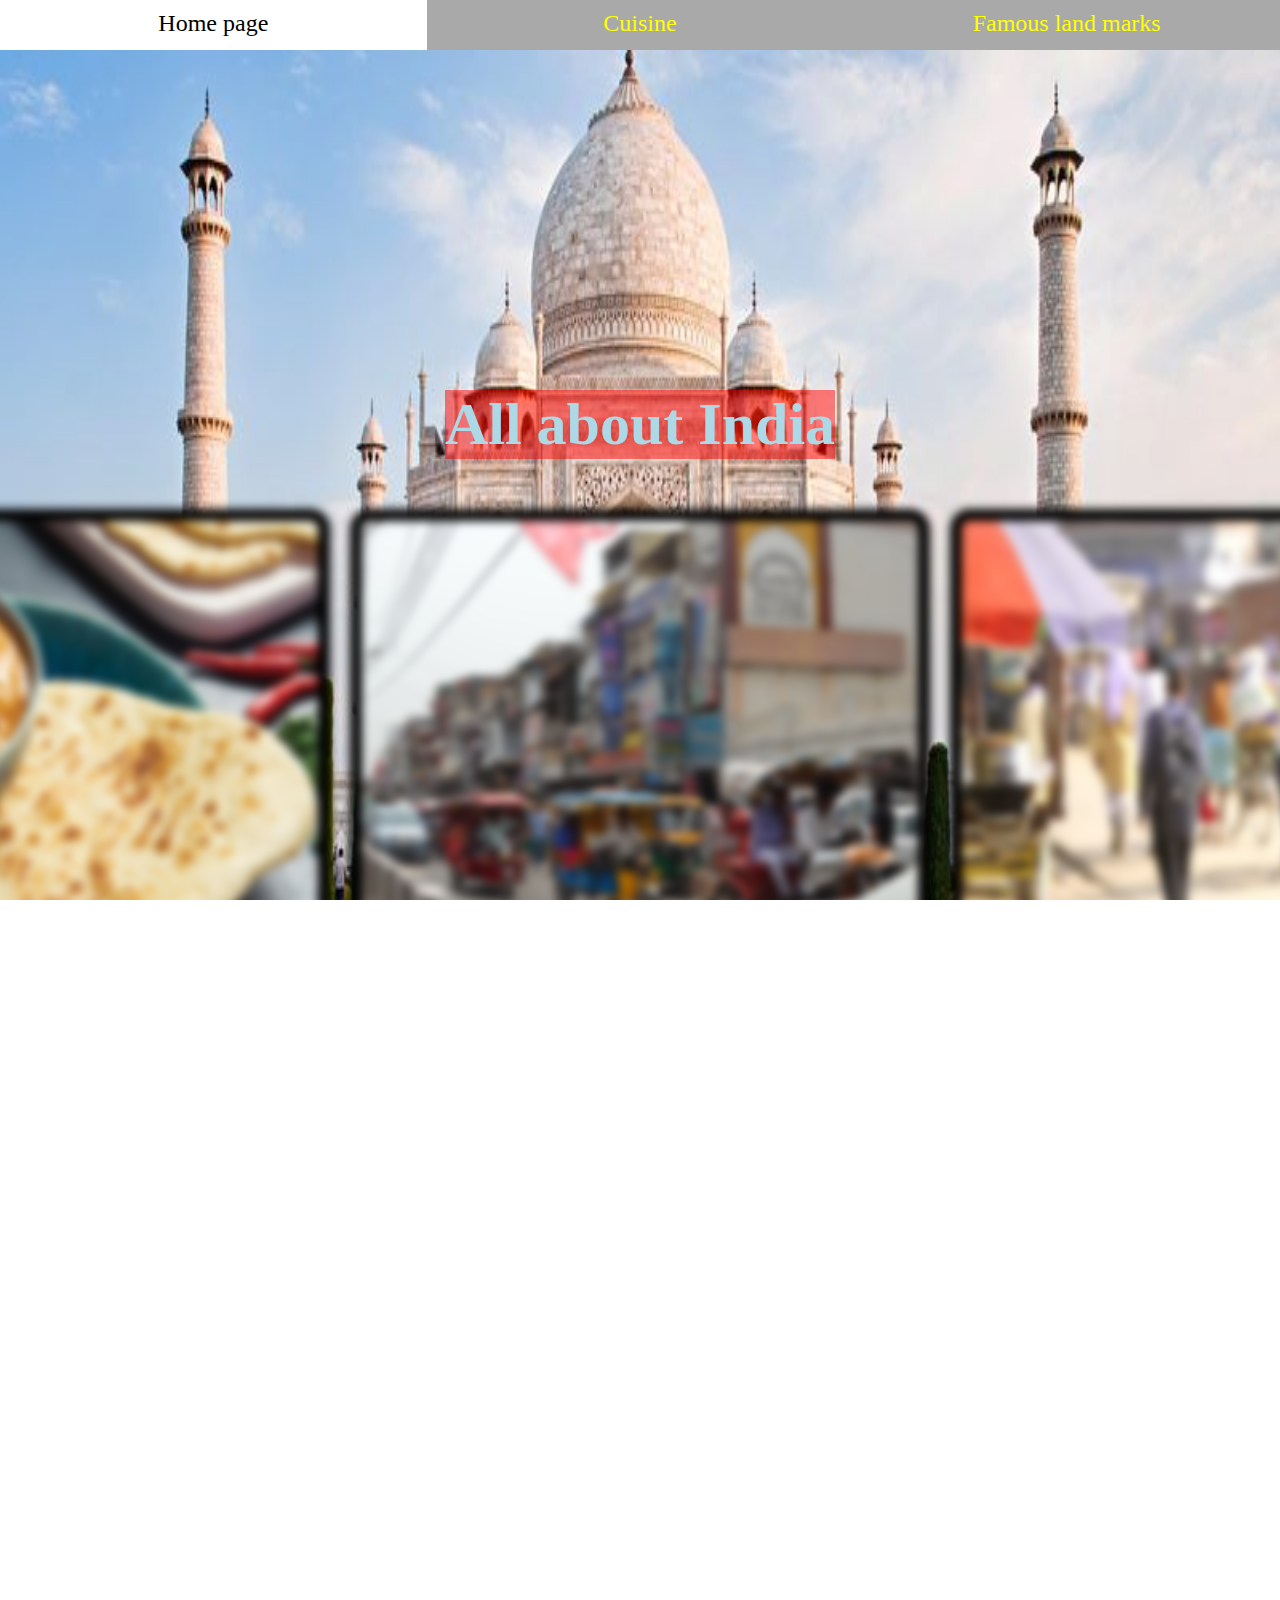
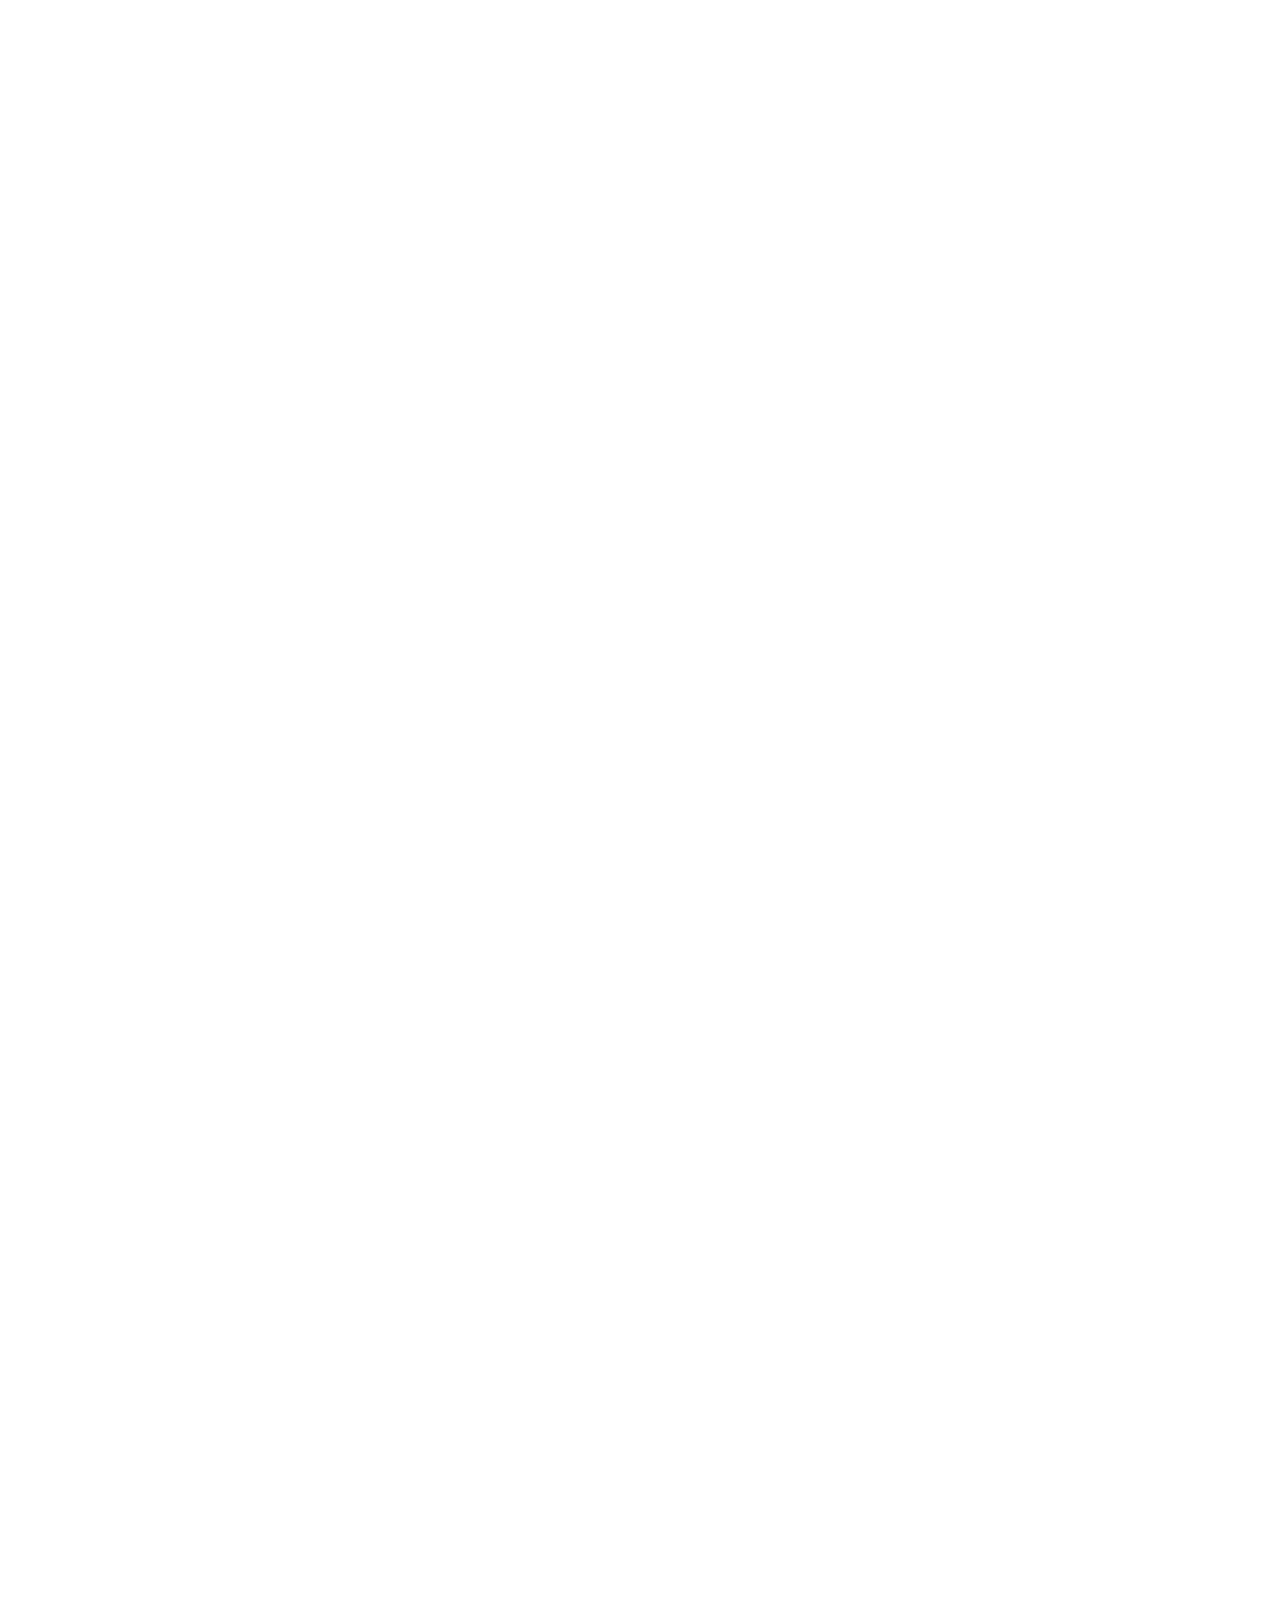
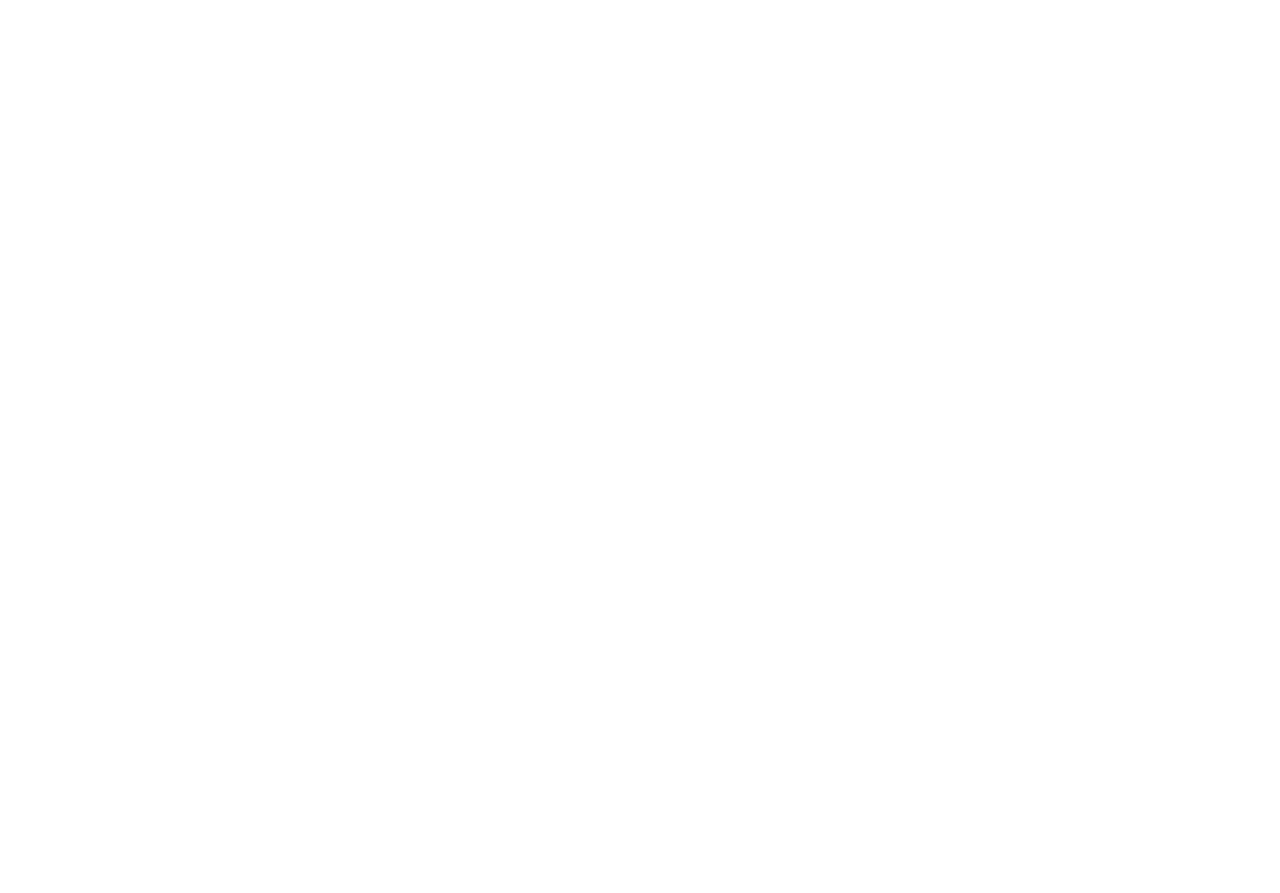
<file: index.html>
<!DOCTYPE html>
<html>
<head>
    <meta charset="utf-8">
    <meta name="viewport" content="width=device-width">
    <link href="style.css" rel="stylesheet" type="text/css">
    <title>All about India</title>
</head>


<body id="body1">
    <nav class="navbar">
        <a href="index.html">Home page</a>
        <a href="index2.html">Cuisine</a>
        <a href="index3.html">Famous land marks</a>
    </nav>

    <div class="backg">
        <h1 style="background-color: rgba(255,0,0,.5); color: lightblue">All about India</h1>
        <div id="bimages">
            <img id="backg1" style="border: 12px solid black;" src="images/naan.jpg">
            <img id="backg2" style="border: 12px solid black" src="images/streets.png">
            <img id="backg3" style="border: 12px solid black" src="images/walking.jpg">
        </div>
    </div>

    <div id="header1">
        <div id="hd1">
            <h1>Indian culture</h1>
        </div>
    </div>



    <div id="text1">
        <div id="p1">
            <p>
                Indian dance is a vibrant expression of culture, blending classical, folk, and contemporary styles. Classical dances like Bharatanatyam, Kathak, Odissi, and Kathakali are deeply rooted in spiritual traditions, often narrating stories from epics like the Ramayana and Mahabharata. Folk dances such as Bhangra from Punjab, Garba from Gujarat, and Yakshagana from Karnataka reflect regional customs and festive celebrations. Each dance form is distinguished by intricate movements, colorful costumes, and rhythmic music. In modern times, Bollywood dance has gained global popularity, blending traditional and Western styles into dynamic performances that captivate audiences worldwide.
            </p>
            <a style="color:blue; text-decoration: underline;" target="_blank" href="https://en.wikipedia.org/wiki/Dance_in_India">More info on dances!</a>
        </div>
        <div id="i1">
            <img src="images/DANCE.jpg">
        </div>
    </div>

    <div id="text2">
        <div id="p2">
            <p>
                India is a land of vibrant festivals, celebrated with great enthusiasm and diversity. Diwali, the festival of lights, symbolizes the victory of light over darkness, while Holi, the festival of colors, brings people together in joyous revelry. Navratri and Durga Puja honor the divine feminine, and Pongal marks the harvest season in Tamil Nadu. Eid and Christmas are celebrated with equal fervor, showcasing India's cultural harmony. Each festival, from Raksha Bandhan to Ganesh Chaturthi, reflects the nation's deep-rooted traditions and the unity in its diversity.
            </p>
            <a style="color:blue; text-decoration: underline;" target="_blank" href="https://www.tripsavvy.com/indian-holidays-and-festivals-1458365">More info on Indian celebrations!</a>
        </div>
        <div id="i2">
            <img src="images/diwali.jpg">
        </div>
    </div>


    <div id="text3">
        <div id="p3">
            <p>
                Indian clothing reflects the country's cultural diversity, with styles varying across regions, traditions, and occasions. The saree, a timeless garment for women, is draped in numerous ways, showcasing regional variations like Banarasi, Kanjeevaram, and Chanderi. Men often wear kurtas or dhotis, while formal occasions see them in sherwanis or bandhgalas. In northern India, lehengas and salwar suits are popular, while southern India embraces half-sarees and veshtis. Modern fashion integrates traditional elements with contemporary trends, creating fusion wear. Rich textiles like silk, cotton, and brocade, combined with vibrant colors and intricate embroidery, make Indian clothing a celebration of art and heritage.
            </p>
            <a style="color:blue; text-decoration: underline;" target="_blank" href="https://en.wikipedia.org/wiki/Clothing_in_India">More info on Indian clothing</a>
        </div>
        <div id="i3">
            <img src="images/clothing.jpg">
        </div>
    </div>
</body>


</html>
</file>
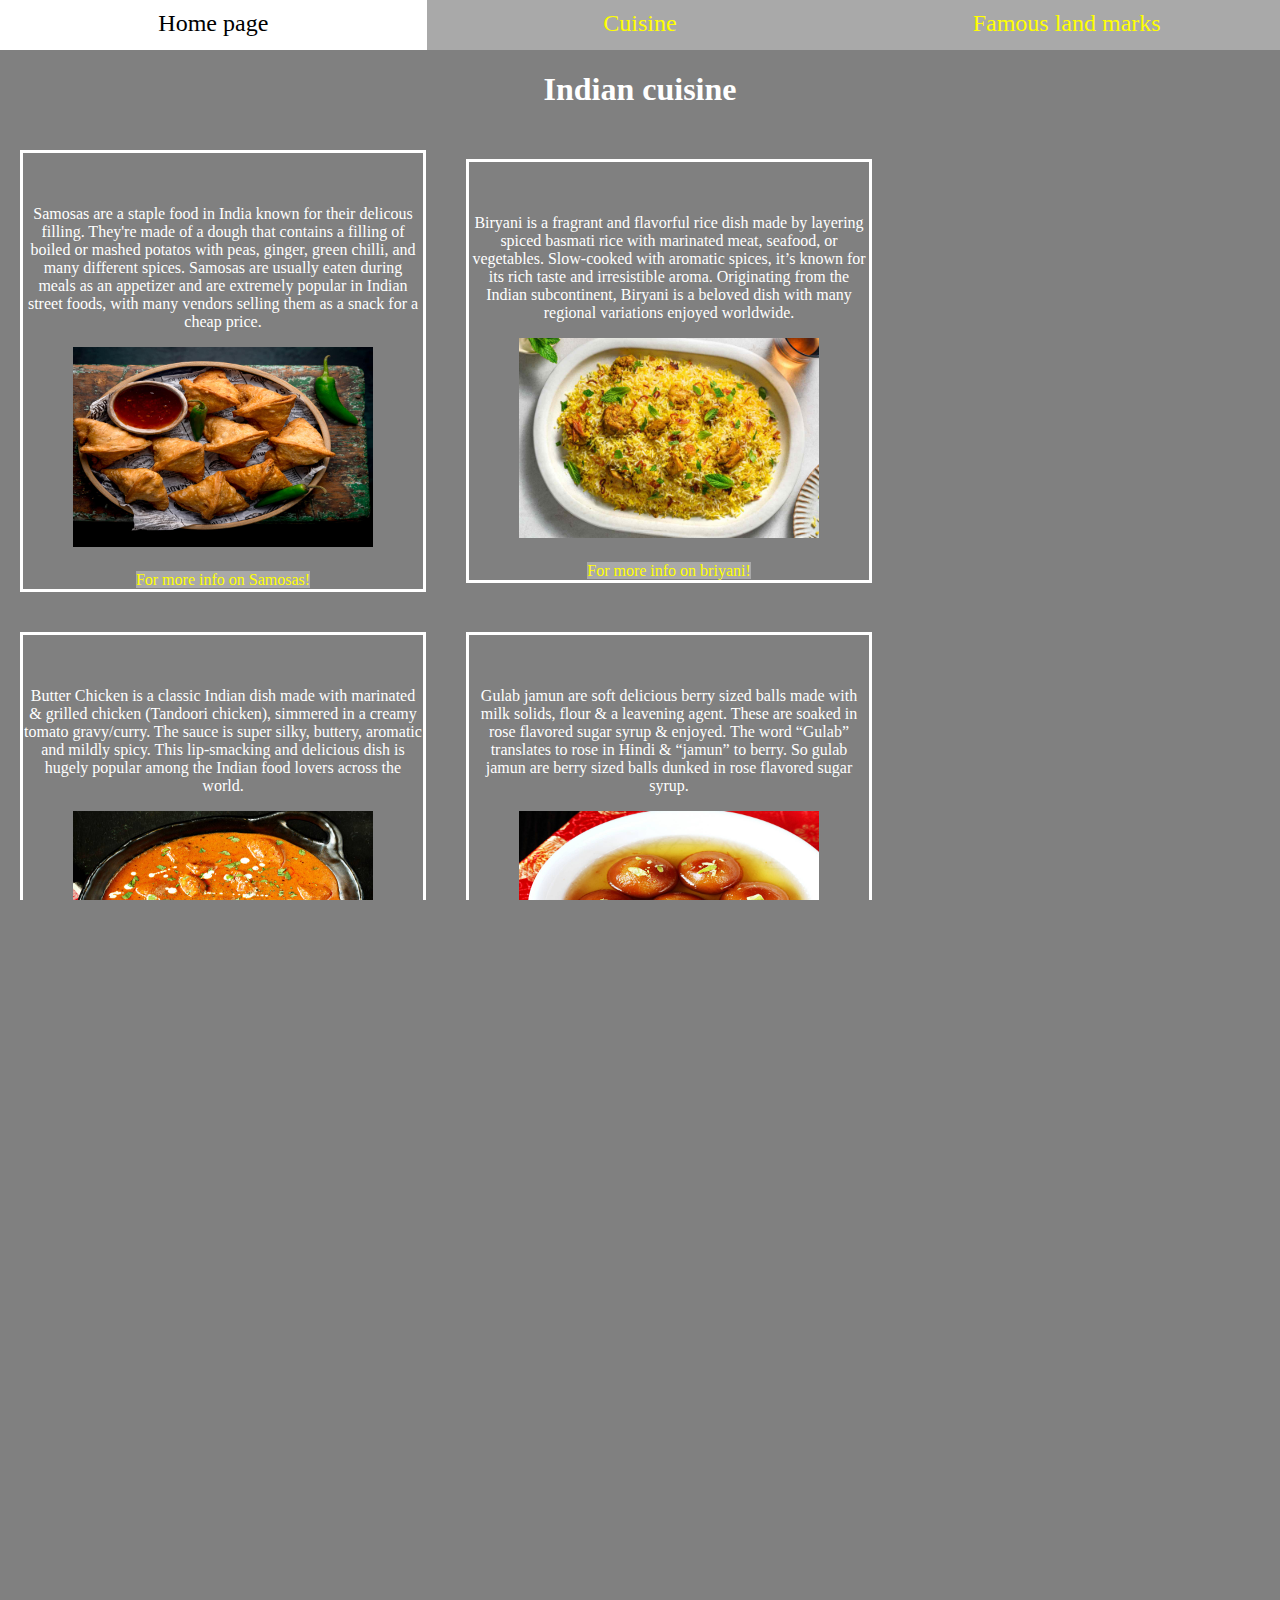
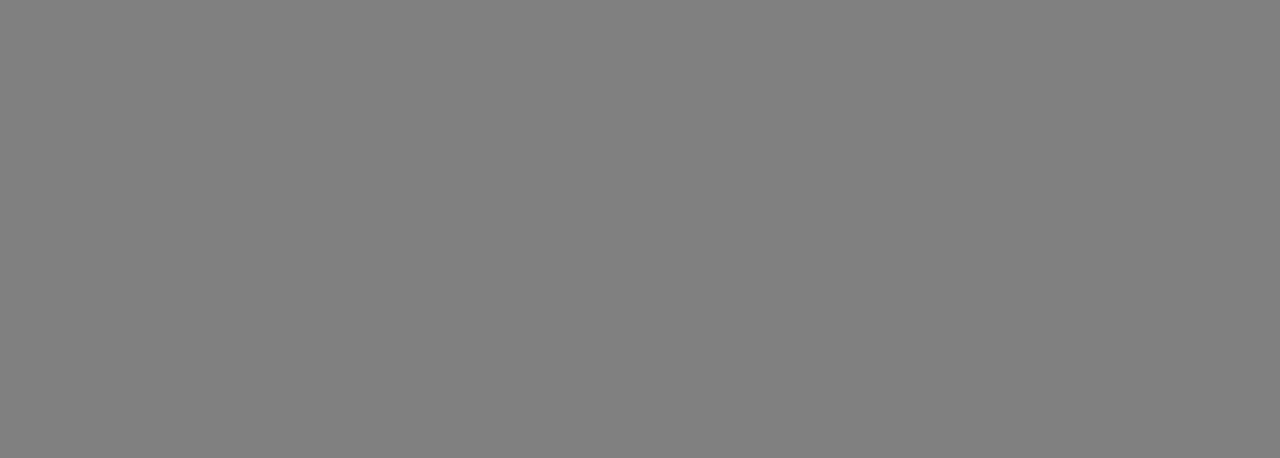
<file: index2.html>
<!DOCTYPE html>
<html>
  <head>
    <meta charset="utf-8">
    <meta name="viewport" content="width=device-width">
    <link href="style.css" rel="stylesheet" type="text/css" />
  </head>

  <body style="background-color: grey;" id="body2">

      <nav class="navbar">
          <a href="index.html">Home page</a>
          <a href="index2.html">Cuisine</a>
          <a href="index3.html">Famous land marks</a>
      </nav>

  <h1 style="text-align: center; font-style: bold;">Indian cuisine</h1>
  <div class="food">
    <div>
      <p>Samosas are a staple food in India known for their delicous filling. They're made of a dough that contains a filling of boiled or mashed potatos with peas, ginger, green chilli, and many different spices. Samosas are usually eaten during meals as an appetizer and are extremely popular in Indian street foods, with many vendors selling them as a snack for a cheap price. </p>
      <img src="images/SAMOSA.jpg">
      <span class="links">
        <a style="text-align: center;" href="https://en.wikipedia.org/wiki/Samosa" target="_blank">For more info on Samosas!</a>
      </span>
    </div>
    <div>
      <p>
        Biryani is a fragrant and flavorful rice dish made by layering spiced basmati rice with marinated meat, seafood, or vegetables. Slow-cooked with aromatic spices, it’s known for its rich taste and irresistible aroma. Originating from the Indian subcontinent, Biryani is a beloved dish with many regional variations enjoyed worldwide.
      </p>
      <img src="images/briyani.jpg">
      <span class="links">
        <a style="text-align: center;" href="https://en.wikipedia.org/wiki/Biryani" target="_blank">For more info on briyani!</a>
      </span>
    </div>
    <div>
      <p>
        Butter Chicken is a classic Indian dish made with marinated & grilled chicken (Tandoori chicken), simmered in a creamy tomato gravy/curry. The sauce is super silky, buttery, aromatic and mildly spicy. This lip-smacking and delicious dish is hugely popular among the Indian food lovers across the world.
      </p>
      <img src="images/BTM.jpg">
      <span class="links">
        <a style="text-align: center;" href="https://www.indianhealthyrecipes.com/chicken-butter-masala/" target="_blank">For more info on butter chicken!</a>
      </span>
    </div>
    <div>
      <p>
        Gulab jamun are soft delicious berry sized balls made with milk solids, flour & a leavening agent. These are soaked in rose flavored sugar syrup & enjoyed. The word “Gulab” translates to rose in Hindi & “jamun” to berry. So gulab jamun are berry sized balls dunked in rose flavored sugar syrup.
      </p>
      <img src="images/GJ.jpg">
      <span class="links">
        <a style="text-align: center;" href="https://www.allrecipes.com/recipe/72467/gulab-jamun/" target="_blank">For more info on gulab jamun!</a>
      </span>
    </div>
    <div>
      <p>Rasgulla is a popular Indian dessert made from soft and spongy chhena (cottage cheese) balls cooked in a light sugar syrup. These delicate and juicy treats are known for their melt-in-the-mouth texture and subtle sweetness. The word "Rasgulla" combines "Ras," meaning juice, and "Gulla," meaning ball, in Hindi. Originating from the eastern regions of India, Rasgulla is a beloved sweet, often enjoyed during festivals and special occasions.</p>
      <img src="images/rasgulla.jpg">
      <span class="links">
        <a style="text-align: center;" href="https://en.wikipedia.org/wiki/Rasgulla" target="_blank">For more info on rasgulla!</a>
      </span>
    </div>
    <div>
      <p>Pakora is a popular Indian snack made by dipping vegetables, meat, or paneer in a seasoned chickpea flour batter and deep-frying them until crispy. Known for its crunchy texture and spicy flavors, Pakora is often served with chutneys as a tasty appetizer or tea-time snack. This savory treat is enjoyed across the Indian subcontinent, especially during monsoon season.</p>
      <img src="images/Pakora.jpg">
      <span class="links">
        <a style="text-align: center;" href="https://www.recipetineats.com/pakora-indian-vegetable-fritters/" target="_blank">For more info on pakora!</a>
      </span>
    </div>
    <div>
      <p>
        Dosa is a crispy, thin pancake made from fermented rice and urad dal (lentil) batter. It is a popular South Indian dish, known for its light texture and savory flavor. Often served with a variety of chutneys and sambar (lentil soup), dosa is a versatile dish that can be enjoyed as a snack, breakfast, or main meal. Its deliciously crispy edges and soft center make it a beloved favorite across India and beyond.
      </p>
      <img src="images/DOSA.jpg">
      <span class="links">
        <a style="text-align: center;" href="https://www.indianhealthyrecipes.com/dosa-recipe-dosa-batter/" target="_blank">For more info on Dosa!</a>
      </span>
    </div>
    <div>
      <p>
        Paratha is a soft, flaky flatbread made from whole wheat dough, often stuffed with various fillings like potatoes, paneer, or vegetables. A staple in Indian cuisine, it's typically cooked on a griddle with ghee or oil for a golden, crispy texture. Paratha can be enjoyed with yogurt, pickles, or curry, and is loved for its versatility, making it a popular choice for breakfast or any meal throughout the day.
      </p>
      <img src="images/Paratha.jpg">
      <span class="links">
        <a style="text-align: center;" href="https://www.seriouseats.com/paratha-flaky-south-asian-flatbread" target="_blank">For more info on Paratha!</a>
      </span>
    </div>
  </div>

  </body>
</html>
</file>
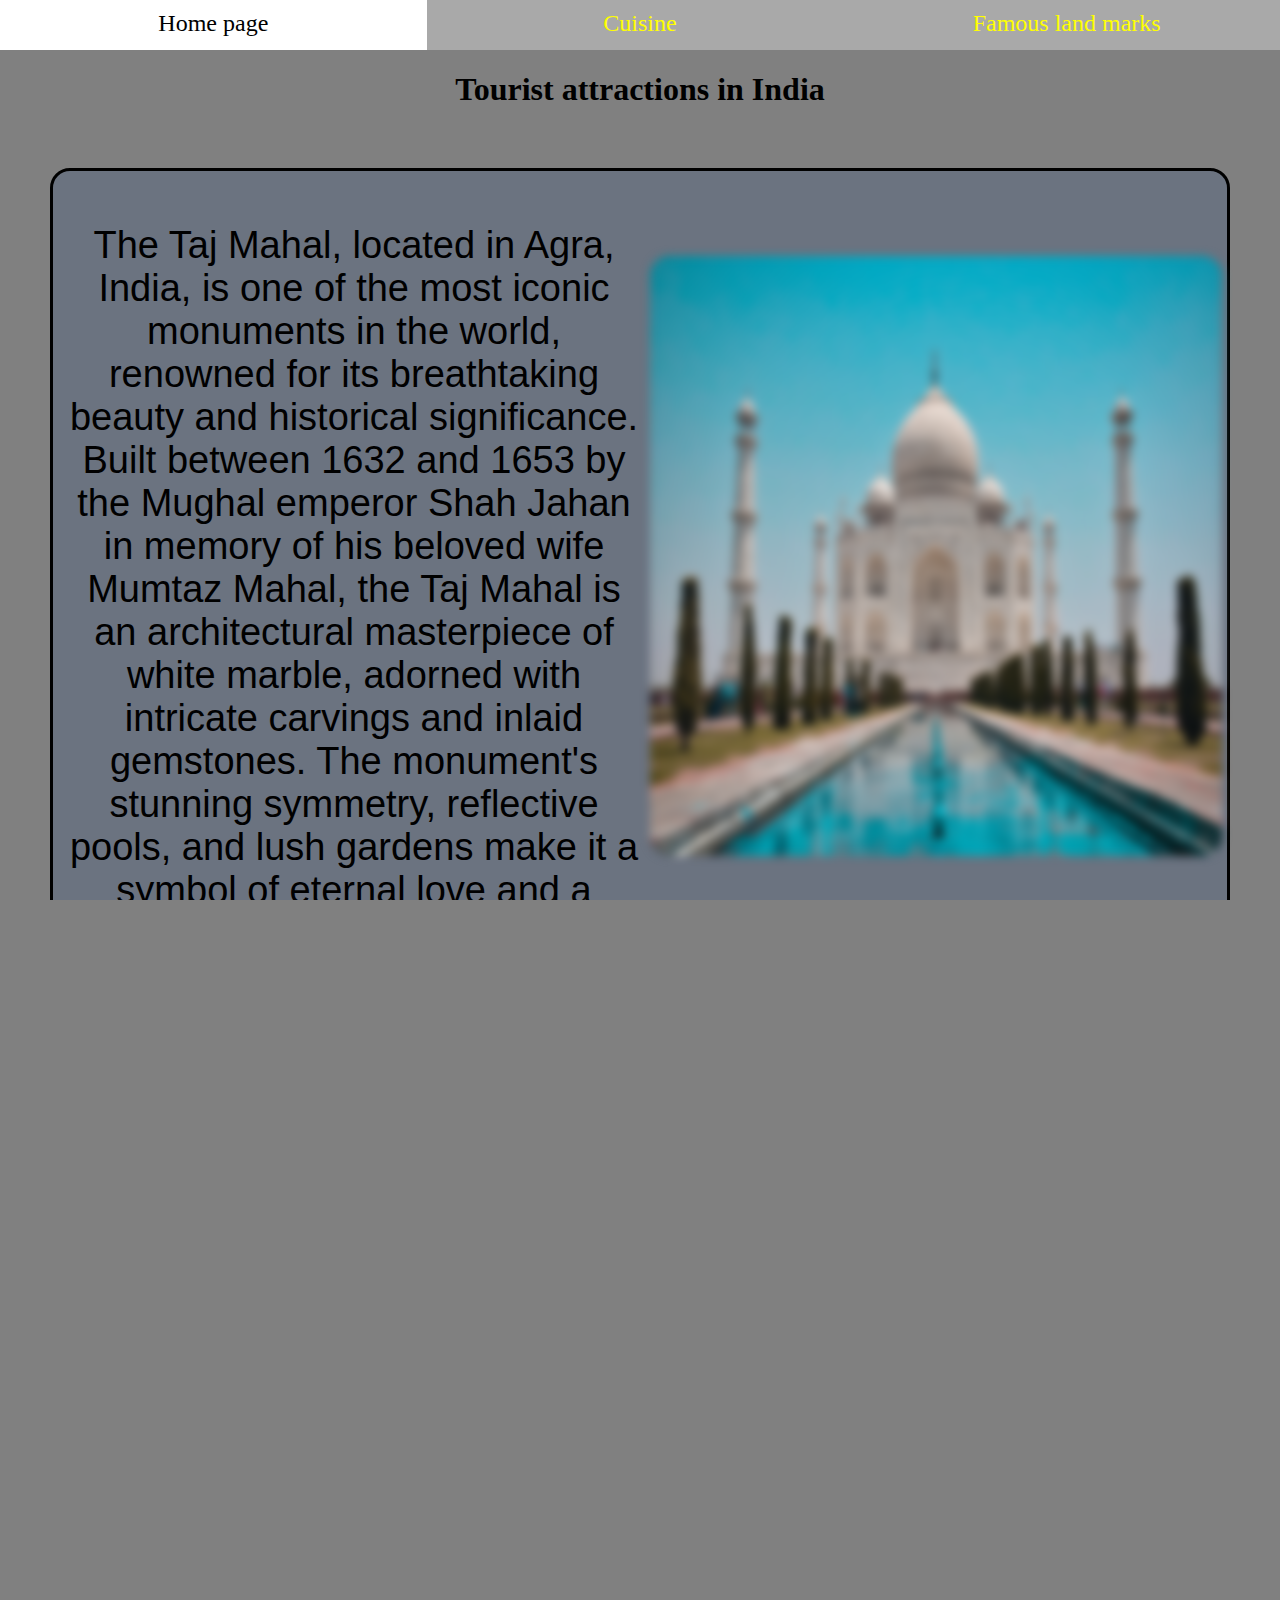
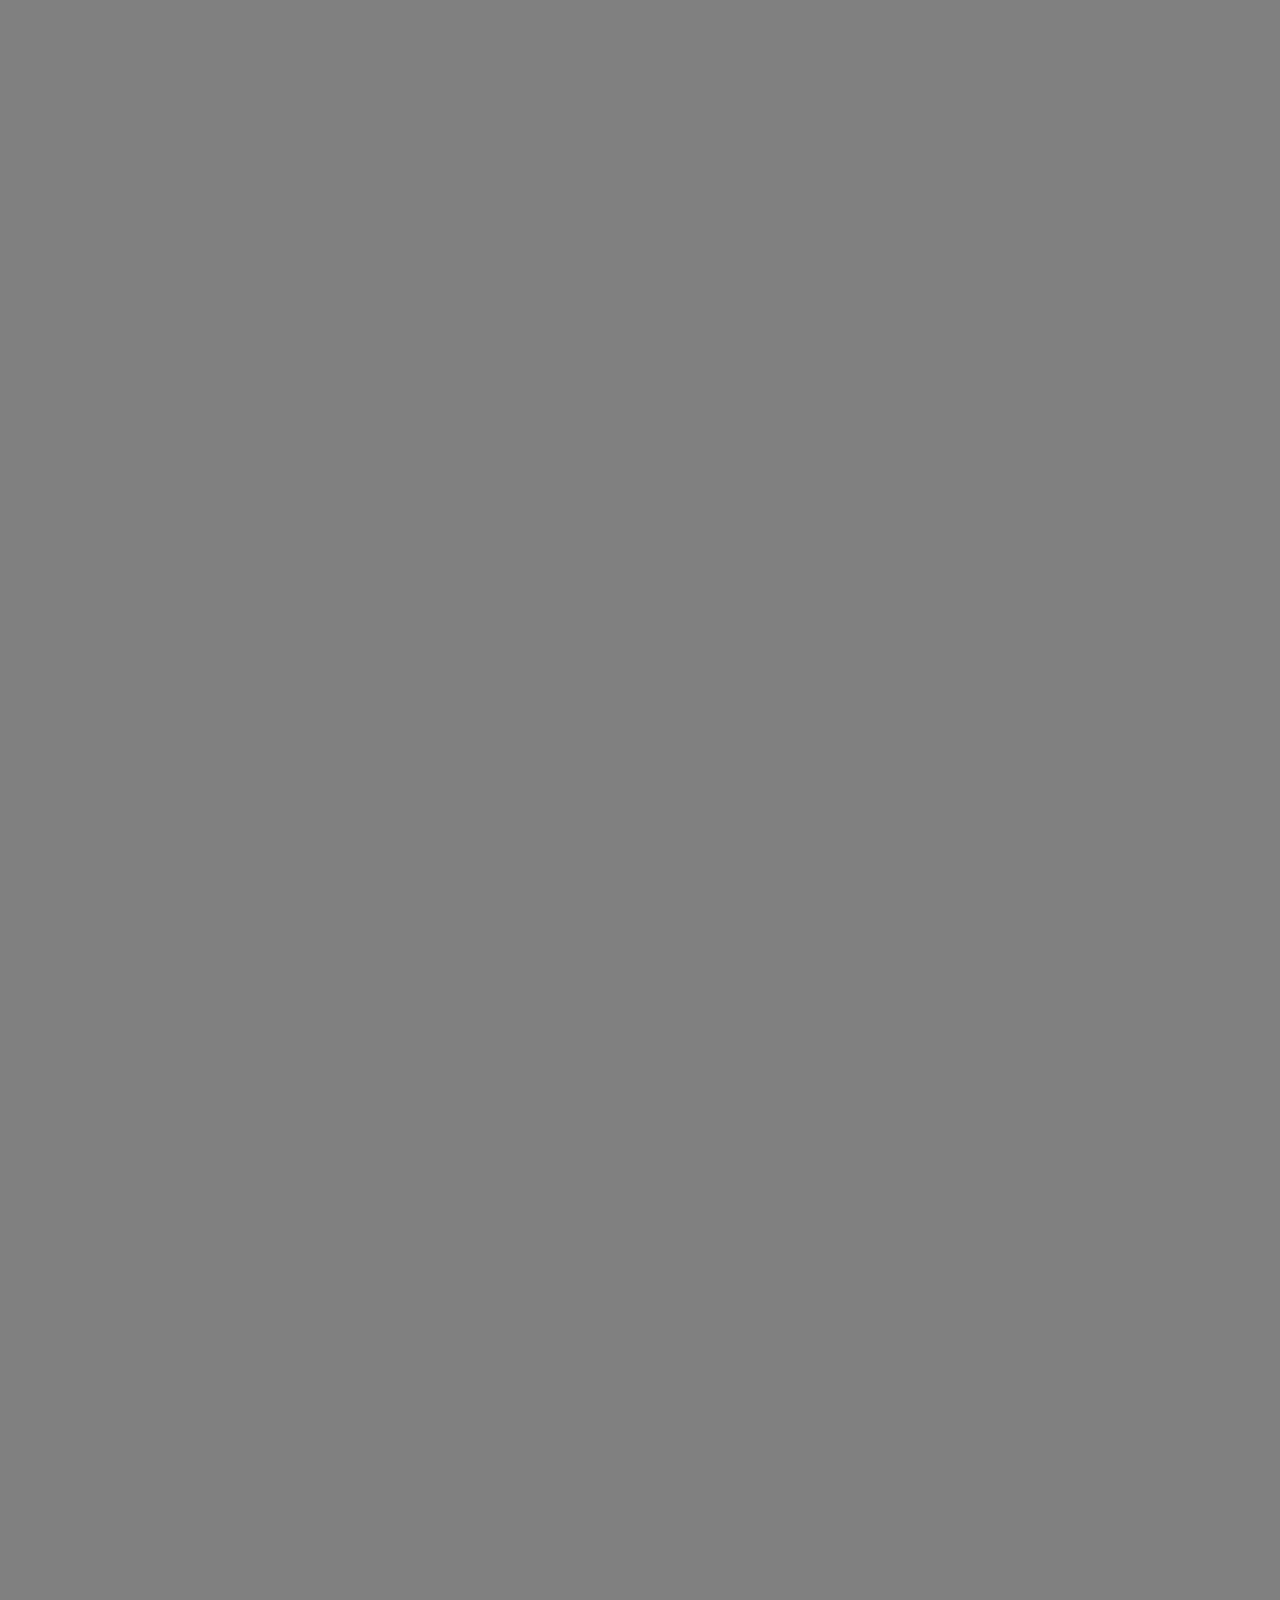
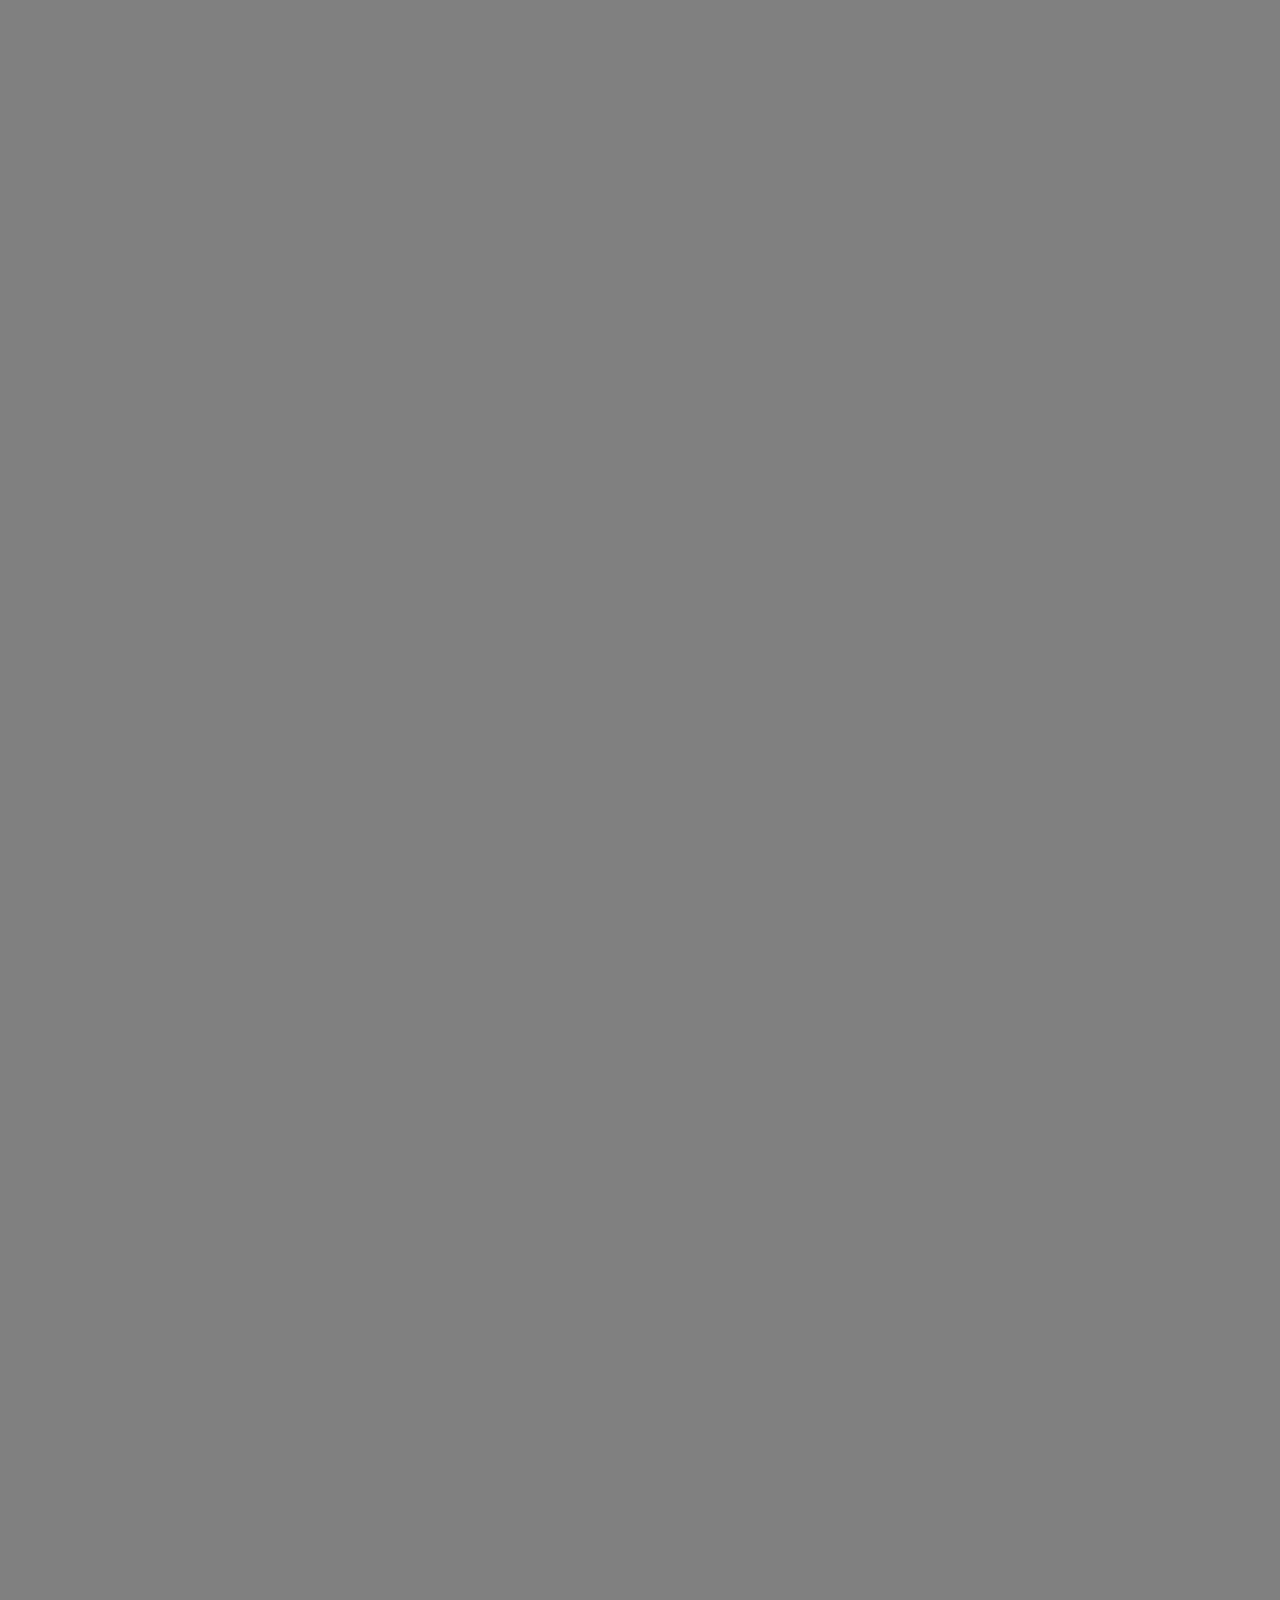
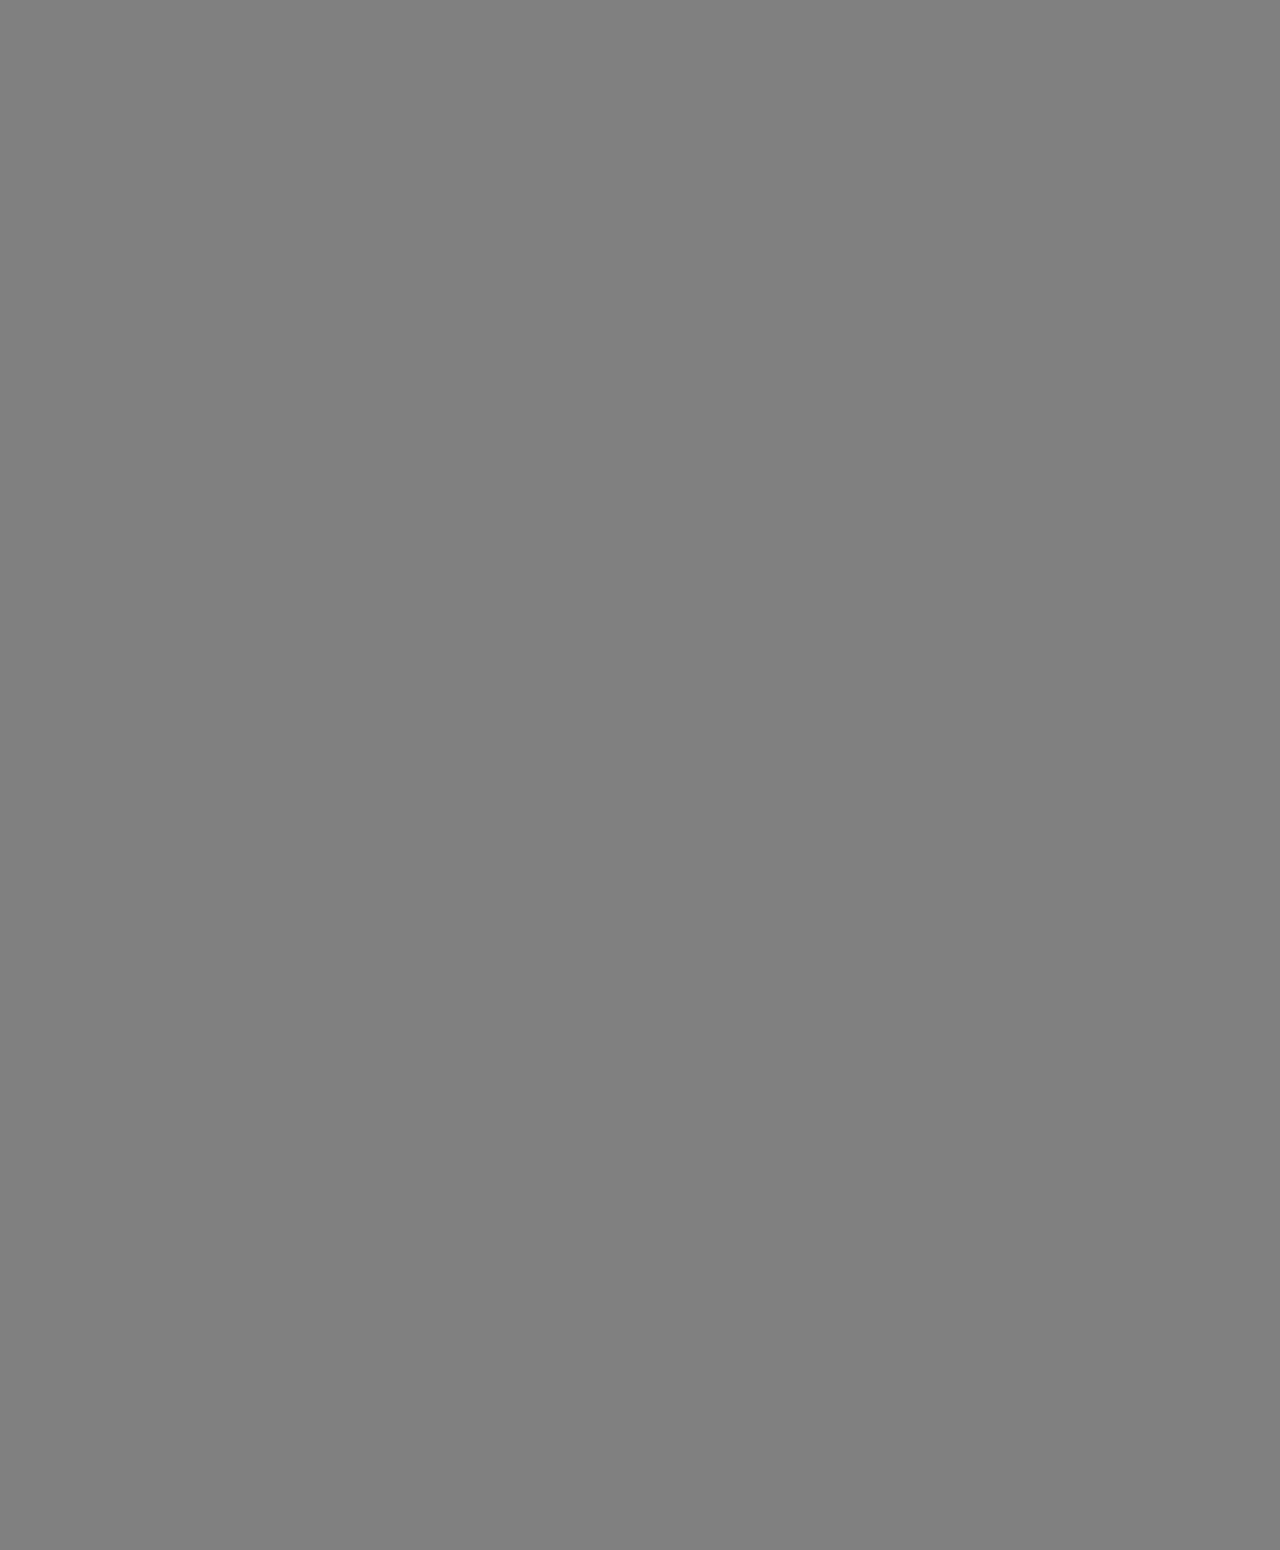
<file: index3.html>
<!DOCTYPE html>
<html>
  <head>
    <meta charset="utf-8">
    <meta name="viewport" content="width=device-width">
    <link href="style.css" rel="stylesheet" type="text/css" />
  </head>

  <body style="background-color: grey;" id="body3">

      <nav class="navbar">
          <a href="index.html">Home page</a>
          <a href="index2.html">Cuisine</a>
          <a href="index3.html">Famous land marks</a>
      </nav>

    <h1 style="text-align: center; font-style: bold;">Tourist attractions in India</h1>
  <div>
    <div class="tajmahal">
      <div id="tj1">
          <p>
            The Taj Mahal, located in Agra, India, is one of the most iconic monuments in the world, renowned for its breathtaking beauty and historical significance. Built between 1632 and 1653 by the Mughal emperor Shah Jahan in memory of his beloved wife Mumtaz Mahal, the Taj Mahal is an architectural masterpiece of white marble, adorned with intricate carvings and inlaid gemstones. The monument's stunning symmetry, reflective pools, and lush gardens make it a symbol of eternal love and a UNESCO World Heritage Site. The Taj Mahal stands as a testament to the grandeur of Mughal architecture, blending elements of Persian, Ottoman, and Indian styles to create a mesmerizing and timeless structure.
          </p>
      </div>
      <div id="tj2">
          <img style="height: 600px; width: 700px;" src="images/TAJ MAHAL.jpg">
      </div>
    </div>
     

    <div class="Jaipur">
        <div id="jp1">
            <p>
                Jaipur, known as the "Pink City," is the capital of Rajasthan, India, and one of the country's most vibrant and culturally rich cities. Famous for its distinct pink-hued architecture, Jaipur is a blend of royal history, vibrant bazaars, and stunning palaces. Founded in 1727 by Maharaja Jai Singh II, the city is home to iconic landmarks like the Hawa Mahal, Amber Fort, City Palace, and Jantar Mantar, an astronomical observatory. Jaipur is also renowned for its traditional handicrafts, jewelry, and textiles, making it a popular destination for shoppers. With its mix of ancient grandeur and modern energy, Jaipur embodies the essence of Rajasthan's royal heritage and contemporary charm.
            </p>
        </div>
        <div id="jp2">
            <img style="height: 600px; width: 700px;" src="images/jAIPUR.jpg">
        </div>
    </div>


    <div class="gateway">
        <div id="gw1">
            <p>
                The Gateway of India, located in Mumbai, is one of India’s most famous landmarks and a symbol of the nation's colonial past. Built in 1924 to commemorate the visit of King George V and Queen Mary to India, the grand archway stands at the edge of the Arabian Sea and was designed in a blend of Hindu and Muslim architectural styles, incorporating elements of Indo-Saracenic, Islamic, and British influences. The imposing structure, made from yellow basalt, rises to a height of 26 meters and features intricate carvings, arches, and spires. Historically significant, the Gateway of India was the site from which the last British troops left India in 1948, marking the end of British rule. Today, it remains a popular tourist attraction and a bustling symbol of Mumbai’s vibrant history and cultural heritage.
            </p>
        </div>
        <div id="gw2">
            <img style="height: 600px; width: 700px;" src="images/Gateway.jpg">
        </div>
    </div>


    <div class="amber">
        <div id="ap1">
            <p>
                The Amber Palace, also known as Amer Fort, is a majestic blend of Rajput and Mughal architecture located near Jaipur, Rajasthan. Perched atop a hill, this UNESCO World Heritage Site offers breathtaking views of Maota Lake and the surrounding Aravalli Hills. Built in the 16th century by Raja Man Singh, the fort features exquisite marble and red sandstone structures adorned with intricate carvings, mirror work, and frescoes. Highlights include the Sheesh Mahal (Mirror Palace), the Diwan-i-Aam (Hall of Public Audience), and the Ganesh Pol, an ornate gateway. Visitors can explore the palace on foot or take an elephant ride up to the entrance for an authentic royal experience. Don't miss the light and sound show in the evening, which narrates the rich history of Amber Fort in a mesmerizing setting.
            </p>
        </div>
        <div id="ap2">
            <img style="height: 600px; width: 700px;" src="images/Amber.jpg">
        </div>
    </div>


    <div class="Mysore">
        <div id="mp1">
            <p>
                The Amber Palace, also known as Amer Fort, is a majestic blend of Rajput and Mughal architecture located near Jaipur, Rajasthan. Perched atop a hill, this UNESCO World Heritage Site offers breathtaking views of Maota Lake and the surrounding Aravalli Hills. Built in the 16th century by Raja Man Singh, the fort features exquisite marble and red sandstone structures adorned with intricate carvings, mirror work, and frescoes. Highlights include the Sheesh Mahal (Mirror Palace), the Diwan-i-Aam (Hall of Public Audience), and the Ganesh Pol, an ornate gateway. Visitors can explore the palace on foot or take an elephant ride up to the entrance for an authentic royal experience. Don't miss the light and sound show in the evening, which narrates the rich history of Amber Fort in a mesmerizing setting.
            </p>
        </div>
        <div id="mp2">
            <img style="height: 600px; width: 700px;" src="images/Mysore.jpg">
        </div>
    </div>
</file>
<file: style.css>
html, body {
  margin: 0;
  padding: 0;
  width: 100%;
  height: 100%;
  overflow-x: hidden; 
  overflow-y: auto;
}

.navbar{
    display: flex;
    height:50px;
    text-align: center;
    justify-content: center;
    position: sticky;
    top: 0px;
}
  a{
    text-decoration: none;
    color: yellow;
    background-color: darkgray;
  }


nav a{
    flex: 1;
    align-items: center;
    padding-top: 10px;
    font-size: 24px;
}

nav a:hover{
    background-color: white;
    text-decoration: none;
    transition: 1s;
    color: black;
}


.backg{
    display: flex;
    flex-direction: column;
  }
.backg{
    background-image: url(images/TM.jpg); 
    font-size: 30px;
    color:white;
    padding: 300px;
    background-size: 100% 100% ;
    justify-content:center;
    align-items: center;
  }



#body1 div img{
    height: 500px;
    width: 600px;
    margin: 10px;
    border-radius: 20px;
    filter: blur(5px); 
    transform: scale(1.00);
    transition: filter 0.2s ease; 
}

#body1 div img:hover{
  filter: blur(0px); 
  transform: scale(1.05);
  transition: filter 0.2s ease; 
}

#body3 div img{
  height: 500px;
  width: 600px;
  margin: 10px;
  border-radius: 20px;
  filter: blur(5px); 
  transform: scale(1.00);
  transition: filter 0.2s ease; 
}

#body3 div img:hover{
filter: blur(0px); 
transform: scale(1.05);
transition: filter 0.2s ease; 
}

#bimages{
    display: flex;
    flex-direction: row;
    flex-direction: row;
    justify-content: center; 
    overflow: visible;
  }

img{
    max-width: 100%;
    height: auto;
}

#bimages img{
    flex: 1;
}



#spare{
  height: 100%;
  width: 100%;
  background-color: RGB(180, 170, 150);
}

#header1{
  padding: 15px;
  background-color: RGB(180, 170, 150);
  font-family: Arial, sans-serif;
  text-align: center;
  font-size: 24px;
  margin: 0px;
}

#hd1{
  border-style: solid;
  border-radius: 10px;
}

#text1{
  border-style: 2px solid red;
  padding: 55px;
  background-color: RGB(180, 170, 150);
  font-family: Arial, sans-serif;
  text-align: center;
  font-size: 24px;
  margin: 0px;
}

#text1{
  display: flex;
}

#text1, #p1{
  font-size: 32px;
  font-style: bold;
  flex: 2;
}

#text1, #i1{
  flex: 2;
}

#text2{
  border-style: 2px solid red;
  padding: 55px;
  background-color: RGB(180, 170, 150);
  font-family: Arial, sans-serif;
  text-align: center;
  font-size: 24px;
  margin: 0px;
}

#text2{
  display: flex;
}

#text2, #p2{
  font-size: 32px;
  font-style: bold;
  flex: 2;
}

#text2, #i2{
  flex: 2;
}

#text3{
  border-style: 2px solid red;
  padding: 55px;
  background-color: RGB(180, 170, 150);
  font-family: Arial, sans-serif;
  text-align: center;
  font-size: 24px;
  margin: 0px;
}

#text3{
  display: flex;
}

#text3, #p3{
  font-size: 32px;
  font-style: bold;
  flex: 2;
}

#text3, #i3{
  flex: 2;
}

/*CUISINE PAGE*/

#body2{
  color: white;
}

#body2 img {
  margin-bottom: 20px;
  height: 200px;
  width: 300px;
}



.food{
  display: flex;
  align-items: center;
  flex-direction: row;
  width: 100%;
  flex-wrap: wrap;
  text-align: center;
}

.food div{
  border: solid;
  margin: 20px;
  padding-top: 50px;
  width: 400px;
  height:auto;
}

.food p{
  margin-top: 2px;
}

.links{
  border: none;
  display: block;
}

/*TOURIST ATTRACTION*/

.tajmahal{
  border-style: solid;
  border: 2px 2px 2px 2px black;
  padding: 15px;
  background-color: rgb(107, 115, 128);
  font-family: Arial, sans-serif;
  text-align: center;
  border-radius: 20px;
  margin: 50px;
}

.tajmahal{
  display: flex;
}

.tajmahal, #tj1{
  font-size: 38px;
  font-style: bold;
  flex: 2;
}

.tajmahal, #tj2{
  flex: 2;
  margin-top: 60px;
}


.Jaipur{
  border-style: solid;
  border: 2px 2px 2px 2px black;
  padding: 15px;
  background-color: rgb(107, 115, 128);
  font-family: Arial, sans-serif;
  text-align: center;
  border-radius: 20px;
  margin: 50px;
}

.Jaipur{
  display: flex;
}

.Jaipur, #jp1{
  font-size: 38px;
  font-style: bold;
  flex: 2;
}

.Jaipur, #jp2{
  flex: 2;
  margin-top: 60px;
}

.gateway{
  border-style: solid;
  border: 2px 2px 2px 2px black;
  padding: 15px;
  background-color: rgb(107, 115, 128);
  font-family: Arial, sans-serif;
  text-align: center;
  border-radius: 20px;
  margin: 50px;
}

.gateway{
  display: flex;
}

.gateway, #gw1{
  font-size: 38px;
  font-style: bold;
  flex: 2;
}

.gateway, #gw2{
  flex: 2;
  margin-top: 60px;
}

.amber{
  border-style: solid;
  border: 2px 2px 2px 2px black;
  padding: 15px;
  background-color: rgb(107, 115, 128);
  font-family: Arial, sans-serif;
  text-align: center;
  border-radius: 20px;
  margin: 50px;
}

.amber{
  display: flex;
}

.amber, #ap1{
  font-size: 38px;
  font-style: bold;
  flex: 2;
}

.amber, #ap2{
  flex: 2;
  margin-top: 60px;
}

.Mysore{
  border-style: solid;
  border: 2px 2px 2px 2px black;
  padding: 15px;
  background-color: rgb(107, 115, 128);
  font-family: Arial, sans-serif;
  text-align: center;
  border-radius: 20px;
  margin: 50px;
}

.Mysore{
  display: flex;
}

.Mysore, #mp1{
  font-size: 38px;
  font-style: bold;
  flex: 2;
}

.Mysore, #mp2{
  flex: 2;
  margin-top: 60px;
}
</file>
